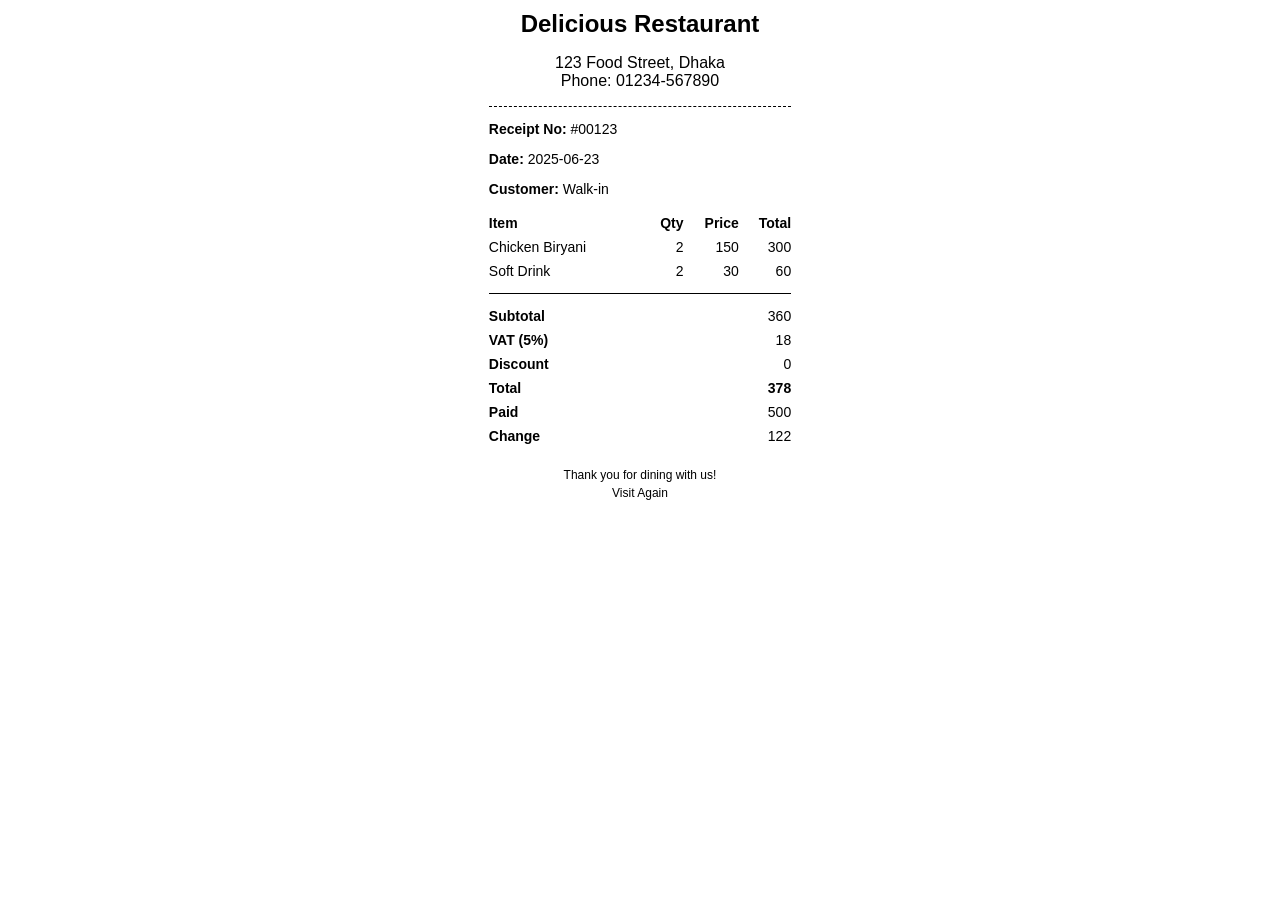
<file: invoiece.html>
<!DOCTYPE html>
<html lang="en">
<head>
  <meta charset="UTF-8">
  <title>Restaurant Receipt</title>
  <style>
    body {
      font-family: Arial, sans-serif;
      width: 80mm;
      margin: 0 auto;
      padding: 10px;
      background: #fff;
      color: #000;
    }

    .header {
      text-align: center;
      border-bottom: 1px dashed #000;
      margin-bottom: 10px;
    }

    .header h2 {
      margin: 0;
    }

    .info {
      font-size: 14px;
      margin-bottom: 10px;
    }

    table {
      width: 100%;
      border-collapse: collapse;
      font-size: 14px;
    }

    th, td {
      text-align: left;
      padding: 4px 0;
    }

    .totals {
      border-top: 1px solid #000;
      margin-top: 10px;
      padding-top: 10px;
    }

    .footer {
      text-align: center;
      margin-top: 20px;
      font-size: 12px;
    }

    .footer p {
      margin: 4px 0;
    }

    .right {
      text-align: right;
    }
  </style>
</head>
<body>

  <div class="header">
    <h2>Delicious Restaurant</h2>
    <p>123 Food Street, Dhaka<br>Phone: 01234-567890</p>
  </div>

  <div class="info">
    <p><strong>Receipt No:</strong> #00123</p>
    <p><strong>Date:</strong> 2025-06-23</p>
    <p><strong>Customer:</strong> Walk-in</p>
  </div>

  <table>
    <thead>
      <tr>
        <th>Item</th>
        <th class="right">Qty</th>
        <th class="right">Price</th>
        <th class="right">Total</th>
      </tr>
    </thead>
    <tbody>
      <tr>
        <td>Chicken Biryani</td>
        <td class="right">2</td>
        <td class="right">150</td>
        <td class="right">300</td>
      </tr>
      <tr>
        <td>Soft Drink</td>
        <td class="right">2</td>
        <td class="right">30</td>
        <td class="right">60</td>
      </tr>
    </tbody>
  </table>

  <div class="totals">
    <table>
      <tr>
        <td><strong>Subtotal</strong></td>
        <td class="right">360</td>
      </tr>
      <tr>
        <td><strong>VAT (5%)</strong></td>
        <td class="right">18</td>
      </tr>
      <tr>
        <td><strong>Discount</strong></td>
        <td class="right">0</td>
      </tr>
      <tr>
        <td><strong>Total</strong></td>
        <td class="right"><strong>378</strong></td>
      </tr>
      <tr>
        <td><strong>Paid</strong></td>
        <td class="right">500</td>
      </tr>
      <tr>
        <td><strong>Change</strong></td>
        <td class="right">122</td>
      </tr>
    </table>
  </div>

  <div class="footer">
    <p>Thank you for dining with us!</p>
    <p>Visit Again</p>
  </div>

</body>
</html>
</file>
